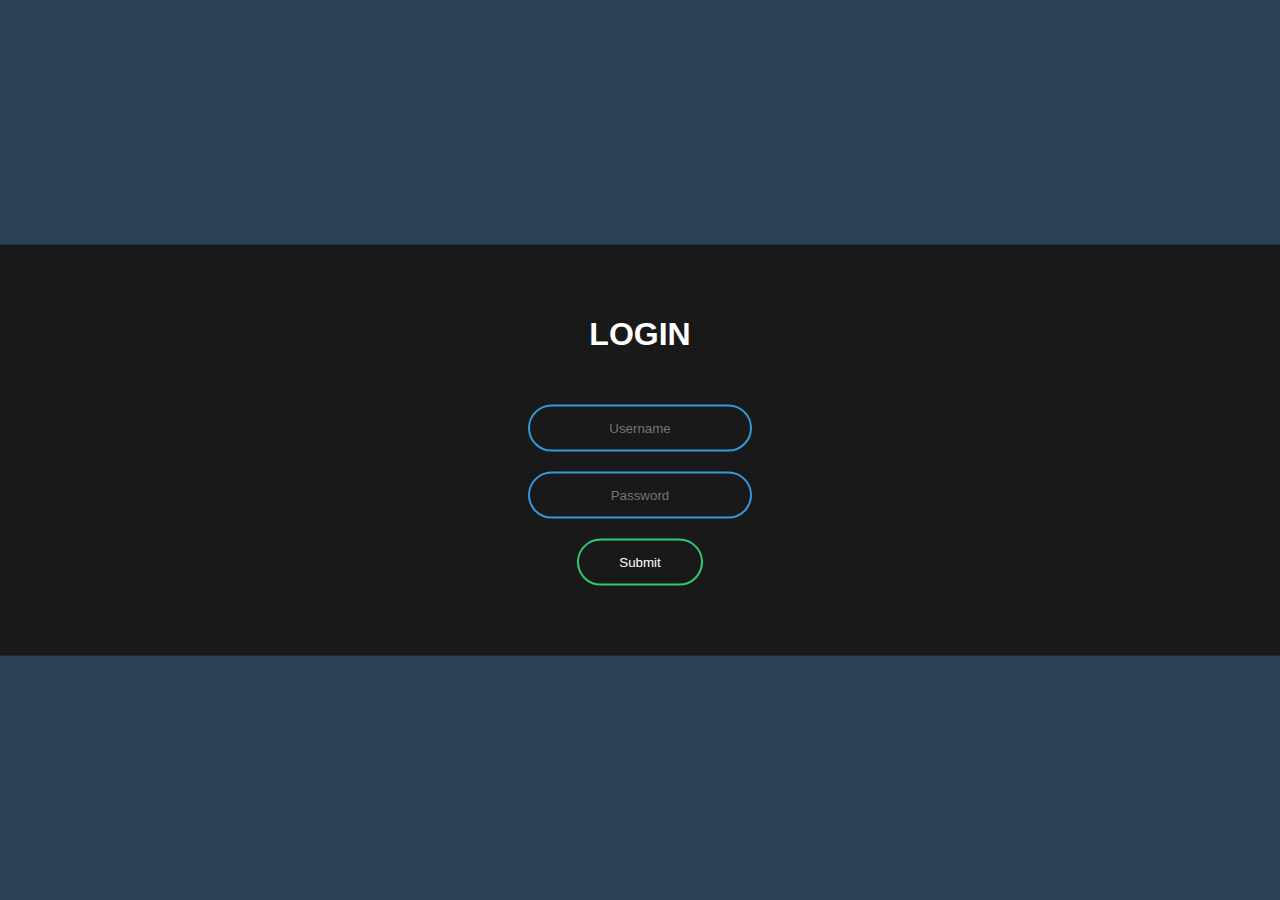
<file: index.html>
<!DOCTYPE html>
<html lang="en">
<head>
    <meta charset="UTF-8">
    <meta name="viewport" content="width=device-width, initial-scale=1.0">
    <meta http-equiv="X-UA-Compatible" content="ie=edge">
    <link rel="stylesheet" href="style.css">

    <title>Animated Login Form</title>
</head>
<body>
    <form class="box" action="index.html" method="post">
        <h1>Login</h1>
        <input class="username" type="text" name="username" placeholder="Username">
        <input class="password" type="password" name="password" placeholder="Password">
        <input id="login_sumbit" type="submit" name="login" placeholder="Login">
    </form>
</body>
</html>
</file>
<file: style.css>
body {
    margin: 0;
    padding: 0;
    font-family: sans-serif;
    background: #2a4055;
}

.box {
    width: 100%;
    padding: 50px 0;
    position: absolute;
    top: 50%;
    left: 50%;
    transform: translate(-50%, -50%);
    background: #191919;
    text-align: center;
}

.box h1 {
    color: white;
    padding: 0 0 30px 0;
    text-transform: uppercase;
    font-weight: bold;
}

.box input[type = "text"]
,.box input[type = "password"] {
    border: 0;
    background: none;
    display: block;
    margin: 20px auto;
    text-align: center;
    border: 2px solid #3498db;
    padding: 14px 10px;
    width: 200px;
    outline: none;
    color: white;
    border-radius: 24px;
    transition: 0.25s;   
}

.box input[type = "text"]:focus
,.box input[type = "password"]:focus {
    width: 280px;
    border-color: #2ecc71;
}

.box input[type = "submit"] {
    border: 0;
    background: none;
    display: block;
    margin: 20px auto;
    text-align: center;
    border: 2px solid #2ecc71;
    padding: 14px 40px;
    outline: none;
    color: white;
    border-radius: 24px;
    transition: 0.25s;  
    cursor: pointer;
}

.box input[type = "submit"]:hover {
    background: #2ecc71;   
}
</file>
